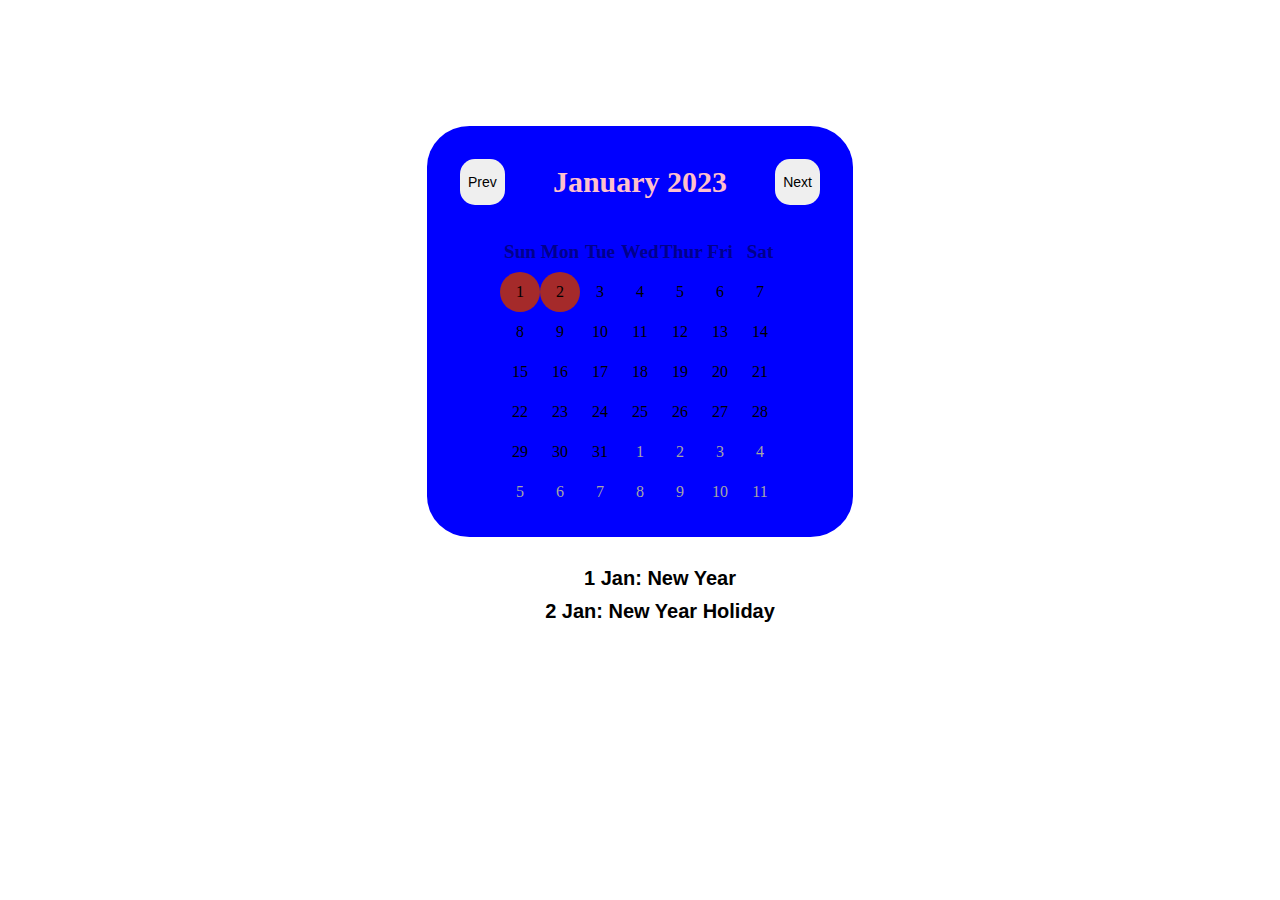
<file: index.html>
<!DOCTYPE html>
<html lang="en" dir="ltr">
<head>
  <meta charset="utf-8">
  <title>2023 Calendar</title>
  <link rel="stylesheet" href="style.css">
</head>
<body>
  <div class="container">
    <div class="calendar-head">
      <button class="previous nav-btn">Prev </button>
      <div class="current-month"></div>
      <button class="next nav-btn">Next </button>
    </div>
    <div class="calendar">
      <div class="weekdays-name">
        <div class="days-name">Sun</div>
        <div class="days-name">Mon</div>
        <div class="days-name">Tue</div>
        <div class="days-name">Wed</div>      
        <div class="days-name">Thur</div>
        <div class="days-name">Fri</div>
        <div class="days-name">Sat</div>
      </div>
      <div class="calendar-days">
      </div>
    </div>
  </div>
  <ul id="highlights">
  </ul>
  <footer>
    <script src="script.js" charset="utf-8"></script>
  </footer>
</body>
</html>
</file>
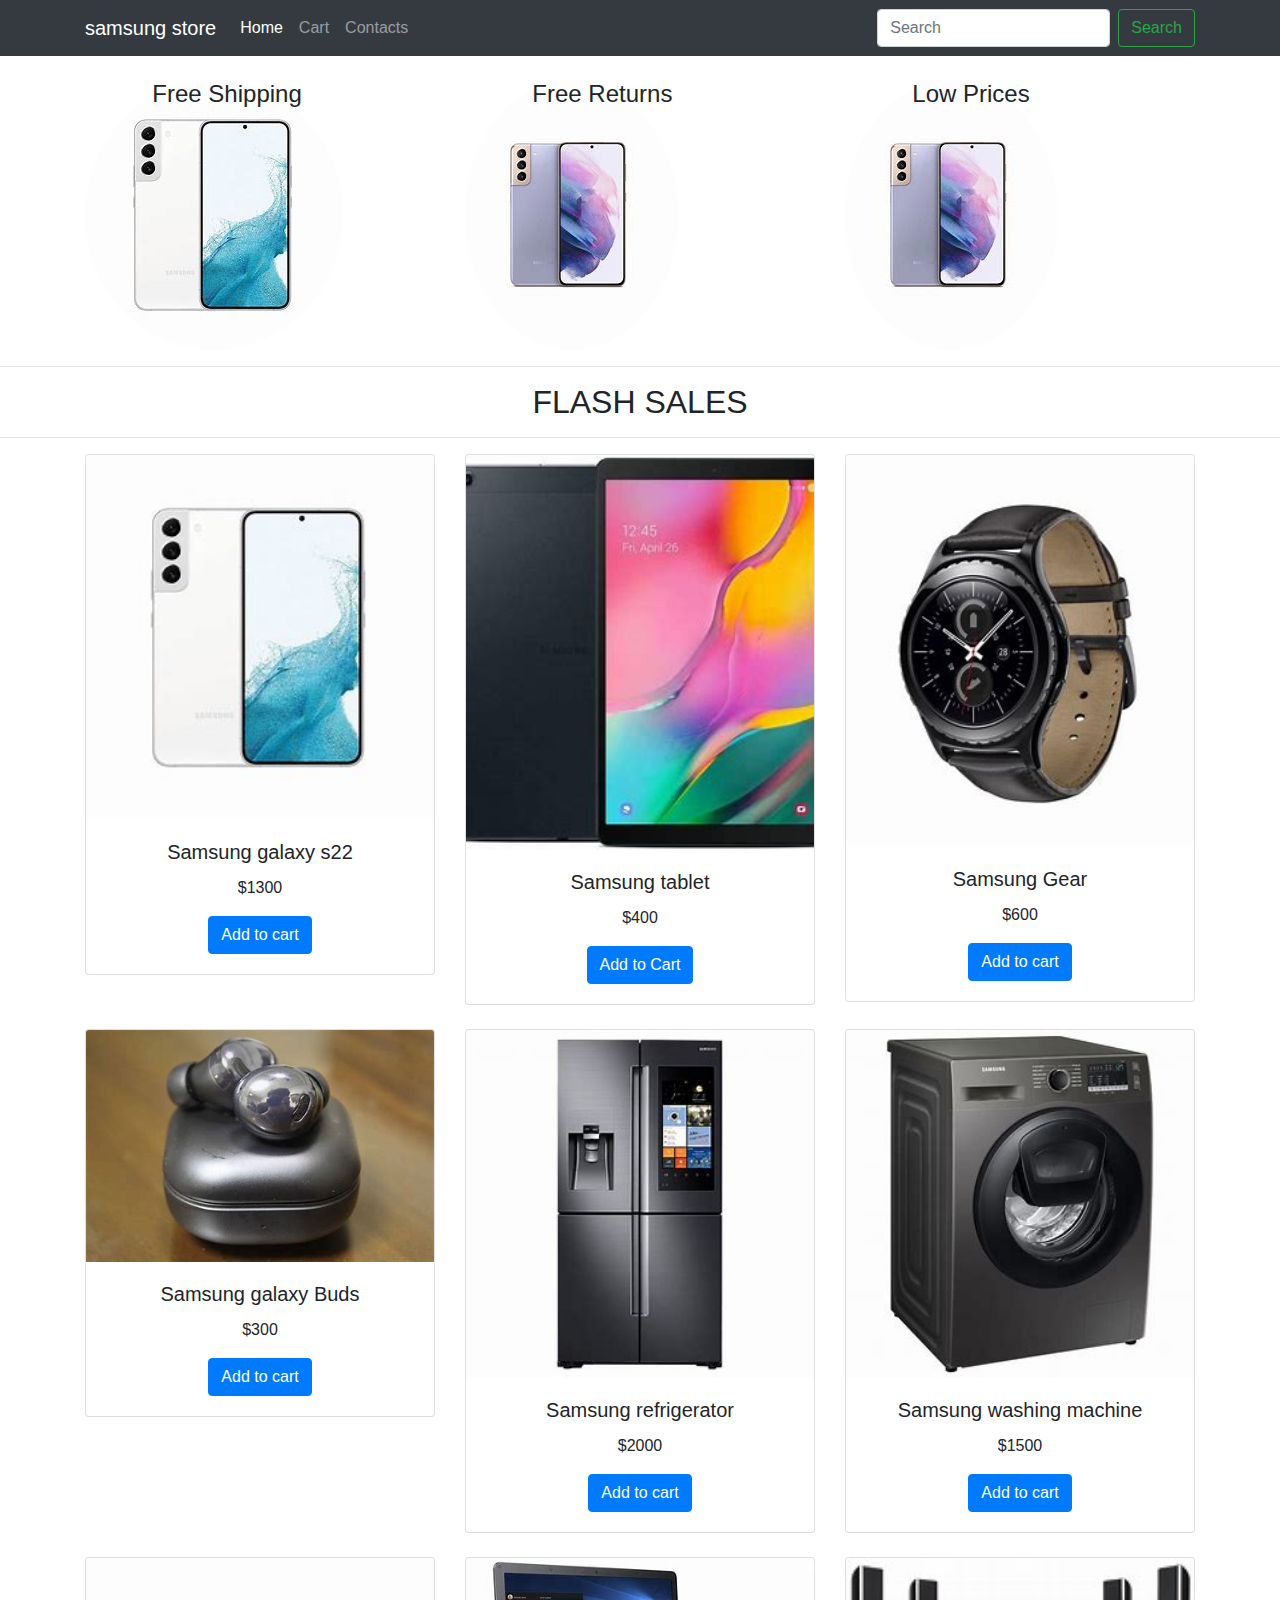
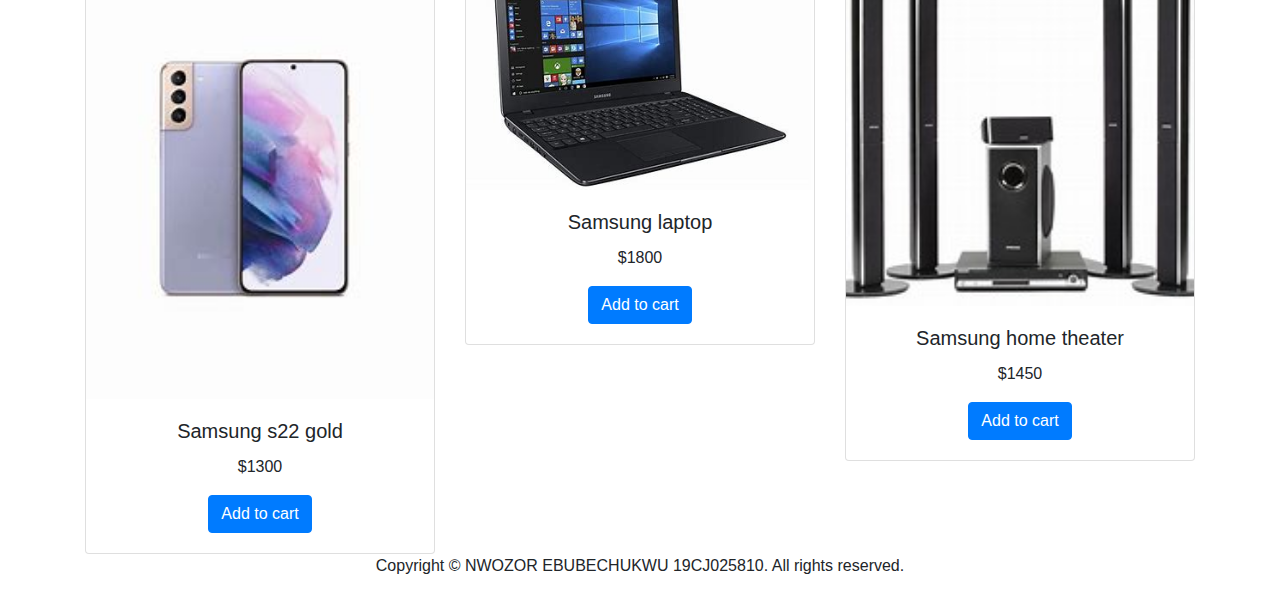
<file: shopping cart/index.html>
<!DOCTYPE html>
<html lang="en">
  <head>
    <meta charset="utf-8">
    <meta http-equiv="X-UA-Compatible" content="IE=edge">
    <meta name="viewport" content="width=device-width, initial-scale=1">
    <title>Bootstrap eCommerce Page Template</title>
    <!-- Bootstrap -->
    <link href="css/bootstrap-4.4.1.css" rel="stylesheet">
  </head>
  <body>
    <nav class="navbar navbar-expand-lg navbar-dark bg-dark">
      <div class="container">
        <a class="navbar-brand" href="#">samsung store</a>
        <button class="navbar-toggler" type="button" data-toggle="collapse" data-target="#navbarSupportedContent" aria-controls="navbarSupportedContent" aria-expanded="false" aria-label="Toggle navigation">
        <span class="navbar-toggler-icon"></span>
        </button>
        <div class="collapse navbar-collapse" id="navbarSupportedContent">
          <ul class="navbar-nav mr-auto">
            <li class="nav-item active">
              <a class="nav-link" href="index.html">Home <span class="sr-only">(current)</span></a>
            </li>
            <li class="nav-item">
              <a class="nav-link" href="cart.html">Cart</a>
            </li>
			   <li class="nav-item">
              <a class="nav-link" href="contact.html">Contacts</a>
            </li>            
          
          </ul>
          <form class="form-inline my-2 my-lg-0">
            <input class="form-control mr-sm-2" type="search" placeholder="Search" aria-label="Search">
            <button class="btn btn-outline-success my-2 my-sm-0" type="submit">Search</button>
          </form>
        </div>
      </div>
    </nav>
    <div class="container mt-4">
      <div class="row">
        <div class="col-4">
          <div class="row">
            <div class="col-2"><img class="rounded-circle" alt="Free Shipping" src="images/s22.jpg"></div>
            <div class="col-lg-6 col-10 ml-1">
              <h4>Free Shipping</h4>
            </div>
          </div>
        </div>
        <div class="col-4">
          <div class="row">
            <div class="col-2"><img class="rounded-circle" alt="Free Shipping" src="images/s22 gold.jpg"></div>
            <div class="col-lg-6 col-10 ml-1">
              <h4>Free Returns</h4>
            </div>
          </div>
        </div>
        <div class="col-4">
          <div class="row">
            <div class="col-2"><img class="rounded-circle" alt="Free Shipping" src="images/s22 gold.jpg"></div>
            <div class="col-lg-6 col-10 ml-1">
              <h4>Low Prices</h4>
            </div>
          </div>
        </div>
      </div>
    </div>
    <hr>
    <h2 class="text-center">FLASH SALES</h2>
    <hr>
	
								<div class="products">
								
								
    <div class="container">
      <div class="row text-center">
        <div class="col-md-4 pb-1 pb-md-0">
          <div class="card">
            <img class="card-img-top" src="images/s22.jpg" alt="Card image cap">
            <div class="card-body">
              <h5 id="item1"class="card-title">Samsung galaxy s22</h5>
              <p class="card-text">$1300</p>
               <button data-id="1" data-price="1300" data-title="Product 1" class="btn btn-primary">Add to cart</button>
            </div>
          </div>
        </div>
        <div class="col-md-4 pb-1 pb-md-0">
          <div class="card">
            <img class="card-img-top" src="images/tab.jpg" alt="Card image cap">
            <div class="card-body">
              <h5 id="item2" class="card-title">Samsung tablet</h5>
              <p class="card-text">$400</p>
              <button data-id="2" data-price="400" data-title="Product 2" class="btn btn-primary">Add to Cart</button>
            </div>
          </div>
        </div>
        <div class="col-md-4 pb-1 pb-md-0">
          <div class="card">
            <img class="card-img-top" src="images/gear.jpg" alt="Card image cap">
            <div class="card-body">
              <h5 id="item3" class="card-title">Samsung Gear</h5>
              <p class="card-text">$600</p>
            <button data-id="3" data-price="600" data-title="Product 3" class="btn btn-primary">Add to cart</button>
            </div>
          </div>
        </div>
      </div>
      <div class="row text-center mt-4">
        <div class="col-md-4 pb-1 pb-md-0">
          <div class="card">
            <img class="card-img-top" src="images/buds.jpg" alt="Card image cap">
            <div class="card-body">
              <h5 class="card-title">Samsung galaxy Buds</h5>
              <p class="card-text">$300</p>
              <button data-id="4" data-price="300" data-title="Product 4" class="btn btn-primary">Add to cart</button>
            </div>
          </div>
        </div>
        <div class="col-md-4 pb-1 pb-md-0">
          <div class="card">
            <img class="card-img-top" src="images/refrigerator.jpg" alt="Card image cap">
            <div class="card-body">
              <h5 class="card-title">Samsung refrigerator</h5>
              <p class="card-text">$2000</p>
              <button data-id="5" data-price="2000" data-title="Product 5" class="btn btn-primary">Add to cart</button>
            </div>
          </div>
        </div>
        <div class="col-md-4 pb-1 pb-md-0">
          <div class="card">
            <img class="card-img-top" src="images/washing machine.jpg" alt="Card image cap">
            <div class="card-body">
              <h5 class="card-title">Samsung washing machine</h5>
              <p class="card-text">$1500</p>
              <button data-id="6" data-price="1500" data-title="Product 6" class="btn btn-primary">Add to cart</button>
            </div>
          </div>
        </div>
      </div>

      <div class="row text-center mt-4">
        <div class="col-md-4 pb-1 pb-md-0">
          <div class="card">
            <img class="card-img-top" src="images/s22 gold.jpg" alt="Card image cap">
            <div class="card-body">
              <h5 class="card-title">Samsung s22 gold</h5>
              <p class="card-text">$1300</p>
              <button data-id="7" data-price="1300" data-title="Product 7" class="btn btn-primary">Add to cart</button>
            </div>
          </div>
        </div>
        <div class="col-md-4 pb-1 pb-md-0">
          <div class="card">
            <img class="card-img-top" src="images/laptop.jpg" alt="Card image cap">
            <div class="card-body">
              <h5 class="card-title">Samsung laptop</h5>
              <p class="card-text">$1800</p>
              <button data-id="8" data-price="1800" data-title="Product 8" class="btn btn-primary">Add to cart</button>
            </div>
          </div>
        </div>
        <div class="col-md-4 pb-1 pb-md-0">
          <div class="card">
            <img class="card-img-top" src="images/home theater.jpg" alt="Card image cap">
            <div class="card-body">
              <h5 class="card-title">Samsung home theater</h5>
              <p class="card-text">$1450</p>
              <button data-id="9" data-price="1450" data-title="Product 9" class="btn btn-primary">Add to cart</button>
            </div>
          </div>
        </div>
      </div>
    </div>
 
    
      
      
    
    
    

    <footer class="text-center">
      <div class="container">
        <div class="row">
          <div class="col-12">
            <p>Copyright © NWOZOR EBUBECHUKWU 19CJ025810. All rights reserved.</p>
          </div>
        </div>
      </div>
    </footer>
    <!-- jQuery (necessary for Bootstrap's JavaScript plugins) -->
    <script src="js/jquery-3.4.1.min.js"></script>
    <!-- Include all compiled plugins (below), or include individual files as needed -->
    <script src="js/popper.min.js"></script>
    <script src="js/bootstrap-4.4.1.js"></script>
	<script src="js/shop.js"></script>
  </body>
</html>
</file>
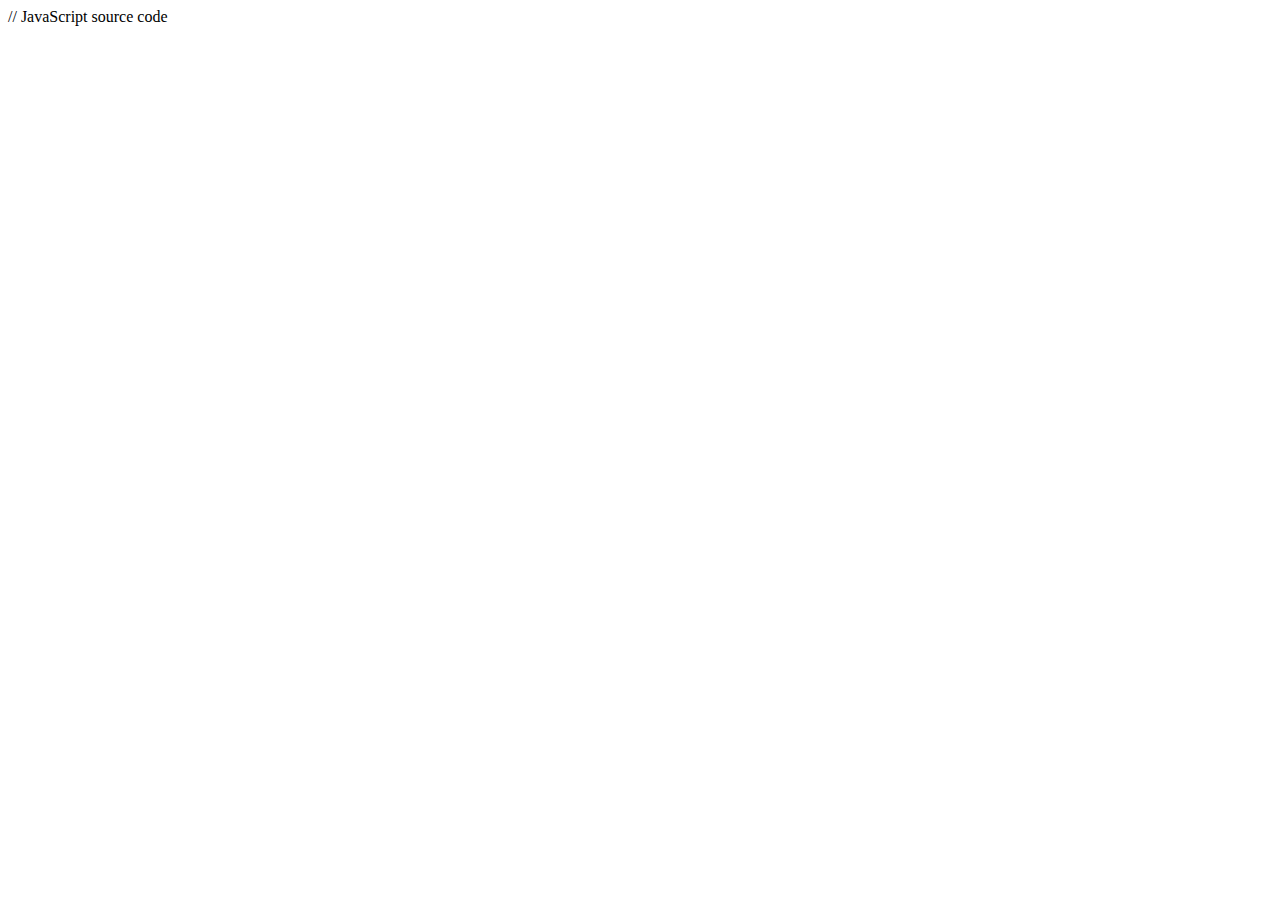
<file: 2x2 matrices.html>
// JavaScript source code
<!DOCTYPE html >
<html>
<head>
 <title></title>
    </head>

<body>
    <script>
        var matA = [[5, 7], [1, 0]];
        console.log(matA)
        var sum = 0;

        sum = (matA[0][0] * matA[1][1]) - (matA[0][1] * matA[1][0]);
        console.log(sum);
    </script>
    

</body>
</html>
</file>
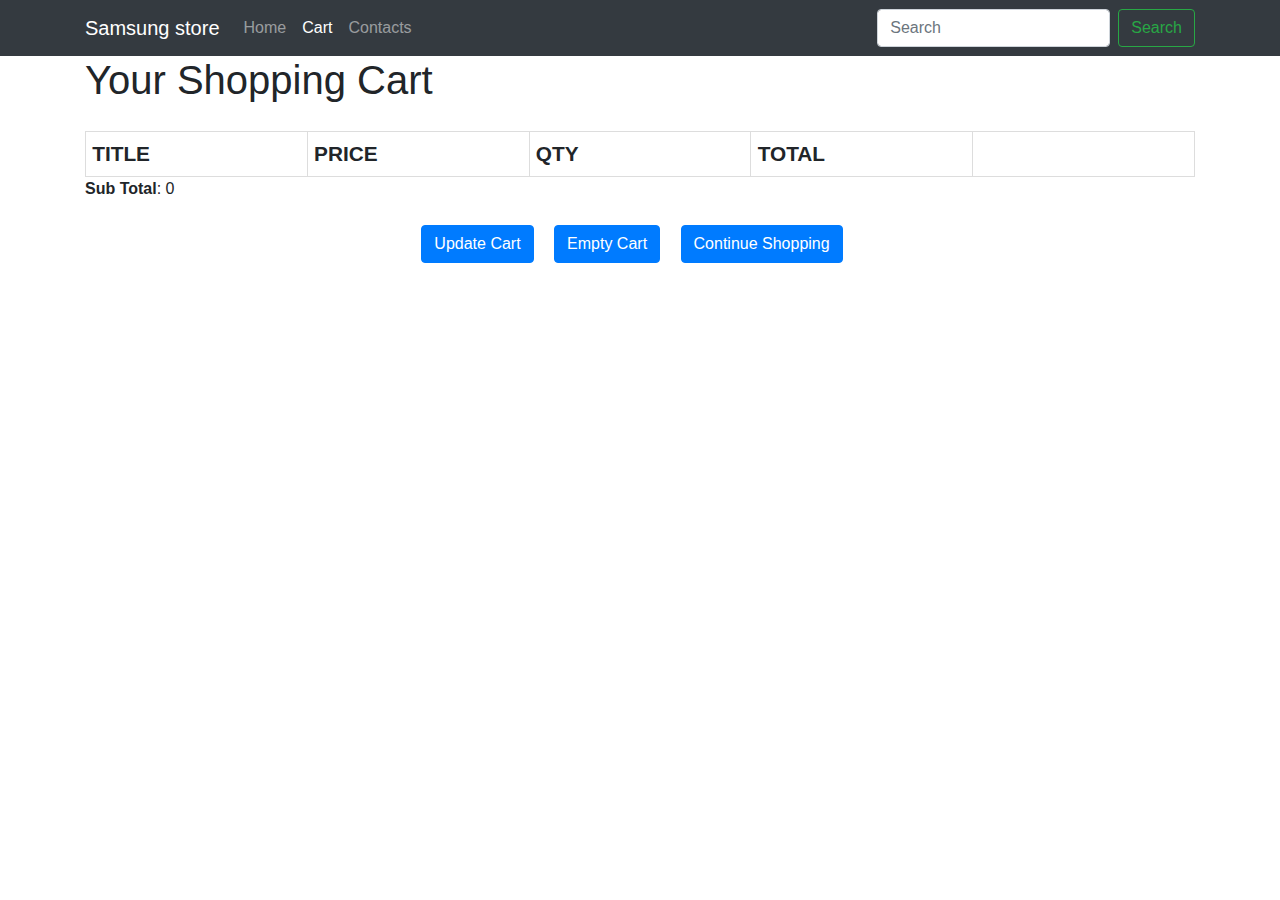
<file: shopping cart/cart.html>
<!DOCTYPE html>
<html lang="en">
  <head>
    <meta charset="utf-8">
    <meta http-equiv="X-UA-Compatible" content="IE=edge">
    <meta name="viewport" content="width=device-width, initial-scale=1">
    <title>Bootstrap eCommerce Page Template</title>
    <!-- Bootstrap -->
    <link href="css/bootstrap-4.4.1.css" rel="stylesheet">
  </head>
  <body>
  <style>
  #shopping-cart {
	margin: 1.7em 0;
}
.shopping-cart {
	border: 1px solid #ddd;
	border-collapse: collapse;
	border-spacing: 0;
	width: 100%;
	table-layout: fixed;
}

.shopping-cart th {
	font-size: 1.3em;
	padding: 0.3em;
	width: 22.3%;
	border: 1px solid #ddd;
	text-transform: uppercase;
}

.shopping-cart td {
	padding: 0.3em;
	width: 22.3%;
	border: 1px solid #ddd;
}

.shopping-cart tr:nth-child(even) {
	background: #fafafa;
}
.pdelete {
	color: red;
	text-decoration: none;
	font-size: 20px;
	width:30px;
	text-align: center;
	border: none;
	
}





#shopping-cart-actions {
	margin: 1.5em 0;
	padding: 0;
	list-style: none;
	text-align: center;
}

#shopping-cart-actions li {
	display: inline-block;
	margin-right: 1em;
}



  </style>
    <nav class="navbar navbar-expand-lg navbar-dark bg-dark">
      <div class="container">
        <a class="navbar-brand" href="#">Samsung store</a>
        <button class="navbar-toggler" type="button" data-toggle="collapse" data-target="#navbarSupportedContent" aria-controls="navbarSupportedContent" aria-expanded="false" aria-label="Toggle navigation">
        <span class="navbar-toggler-icon"></span>
        </button>
        <div class="collapse navbar-collapse" id="navbarSupportedContent">
          <ul class="navbar-nav mr-auto">
            <li class="nav-item ">
              <a class="nav-link" href="index.html">Home </a>
            </li>
            <li class="nav-item active">
              <a class="nav-link" href="cart.html">Cart<span class="sr-only">(current)</span></a>
            </li>
			   <li class="nav-item">
              <a class="nav-link" href="contact.html">Contacts</a>
            </li>            
          
          </ul>
          <form class="form-inline my-2 my-lg-0">
            <input class="form-control mr-sm-2" type="search" placeholder="Search" aria-label="Search">
            <button class="btn btn-outline-success my-2 my-sm-0" type="submit">Search</button>
          </form>
        </div>
      </div>
    </nav>
    </div>
<div class="container">
	<div id="">
			<h1>Your Shopping Cart</h1>
			<form id="shopping-cart" action="cart.html" method="post">
				<table class="shopping-cart">
				  <thead>
					<tr>
						<th scope="col">Title</th>
						<th scope="col">Price</th>
						<th scope="col" >Qty</th>
						<th scope="col"  >Total</th>
						<th scope="col" id="pdelete"></th>
					</tr>
				  </thead>
				  <tbody id="tbody">
				  
				  </tbody>
				</table>
				<p id="sub-total">
					<strong>Sub Total</strong>: <span id="stotal"></span>
				</p>
				<ul id="shopping-cart-actions">
					<li>
						<input type="submit" name="update" id="update-cart" class="btn btn-primary" value="Update Cart" />
					</li>
					<li>
						<input type="submit" name="delete" id="empty-cart" class="btn btn-primary" onclick="clearCart()"value="Empty Cart" />
					</li>
					<li>
						<a href="index.html" class="btn btn-primary">Continue Shopping</a>
					</li>
					
				</ul>
			</form>
		</div>
	
</div>
    
    <!-- jQuery (necessary for Bootstrap's JavaScript plugins) -->
    <script src="js/jquery-3.4.1.min.js"></script>
    <!-- Include all compiled plugins (below), or include individual files as needed -->
    <script src="js/popper.min.js"></script>
    <script src="js/bootstrap-4.4.1.js"></script>
		<script>
		let cart = {};
if (localStorage.getItem("cart")) {
    cart = JSON.parse(localStorage.getItem("cart"));
}

let tbody = document.getElementById("tbody");
var sub_total =0;
{
for (let id in cart) {
    let item = cart[id];

    let tr = document.createElement('tr')

    let title_td = document.createElement('td')
    title_td.textContent = item.title
    tr.appendChild(title_td)


    let price_td = document.createElement("td");
    price_td.textContent = item.price;
    tr.appendChild(price_td);

    let qty_td = document.createElement("td");
    qty_td.textContent = item.qty;
    tr.appendChild(qty_td);

let total_td = document.createElement("td");
    total_td.textContent = item.total;
    tr.appendChild(total_td);

let delete_td = document.createElement("td");
    delete_td.textContent = "x";
	delete_td.dataset.id=id;

  let typ = document.createAttribute("class");
  typ.value = "pdelete";
  delete_td.attributes.setNamedItem(typ);
    tr.appendChild(delete_td);

    tbody.appendChild(tr)
sub_total += item.total;
}
}

function clearCart(){

let cart ={};
localStorage.setItem("cart", JSON.stringify(cart));
}

 function deleteitem(self){
 let value = self.target.dataset.id;
 delete cart[value];
 console.log(value);
 console.log(cart);
 localStorage.setItem("cart", JSON.stringify(cart));
 console.log(value);
 location.reload();
 }
  $(".pdelete").click(deleteitem);
console.log(sub_total);
$("#stotal").text(sub_total);

		</script>
		
		<script>
		
		</script>
  </body>
</html>
</file>
<file: style.css>
.container {
  width: 400px;
  background-color:blue;
  font-family: Cambria, Cochin, Georgia, Times, 'Times New Roman', serif;
  margin: 10% auto 2%;
  border-radius: 10%;
  padding: 1%;
}
.calendar {
  width: 400px;
  height: fit-content;
  margin: auto;
}
#highlights {
  text-align: center;
  list-style-type: none;
}
#highlights li {
  padding: 5px;
  font-size: 20px;
  font-family: sans-serif;
  font-weight: bold;
}
.calendar-head {
  display: flex;
  justify-content: space-between;
  align-items: center;
  padding: 20px;
  padding-bottom: 15px;
  border-bottom: 19px;
}

.current-month {
  font-size: 30px;
  font-weight: bold;
  color:pink;
  padding: 5px;
  border-radius: 10px;
}

.nav-btn {
  text-align: center;
  line-height: 40px;
  font-size: 14px;
  color: #000;
  border-radius: 15px;
  border: 2px solid transparent;
}

.nav-btn:hover {
  background-color: red;
  color: white;
  border: 2px solid black;
  cursor: pointer;
}

.weekdays-name,
.calendar-days {
  display: flex;
  flex-wrap: wrap;
  padding-inline: 60px;
}

.weekdays-name {
  padding-top: 12px;
}

.calendar-days {
  padding-bottom: 12px;
}

.days-name,
[class$="-day"] {
  width: 40px;
  height: 40px;
  color: #000;
  text-align: center;
  line-height: 40px;
  font-weight: 500;
  font-size: 1rem;
}

.days-name {
  color:darkblue;
  font-weight: 700;
  font-size: larger;
  cursor: pointer;
}

.padding-day {
  color: #a5a5a5;
  user-select: none;
}

.month-day {
  border-radius: 50%;
}
</file>
